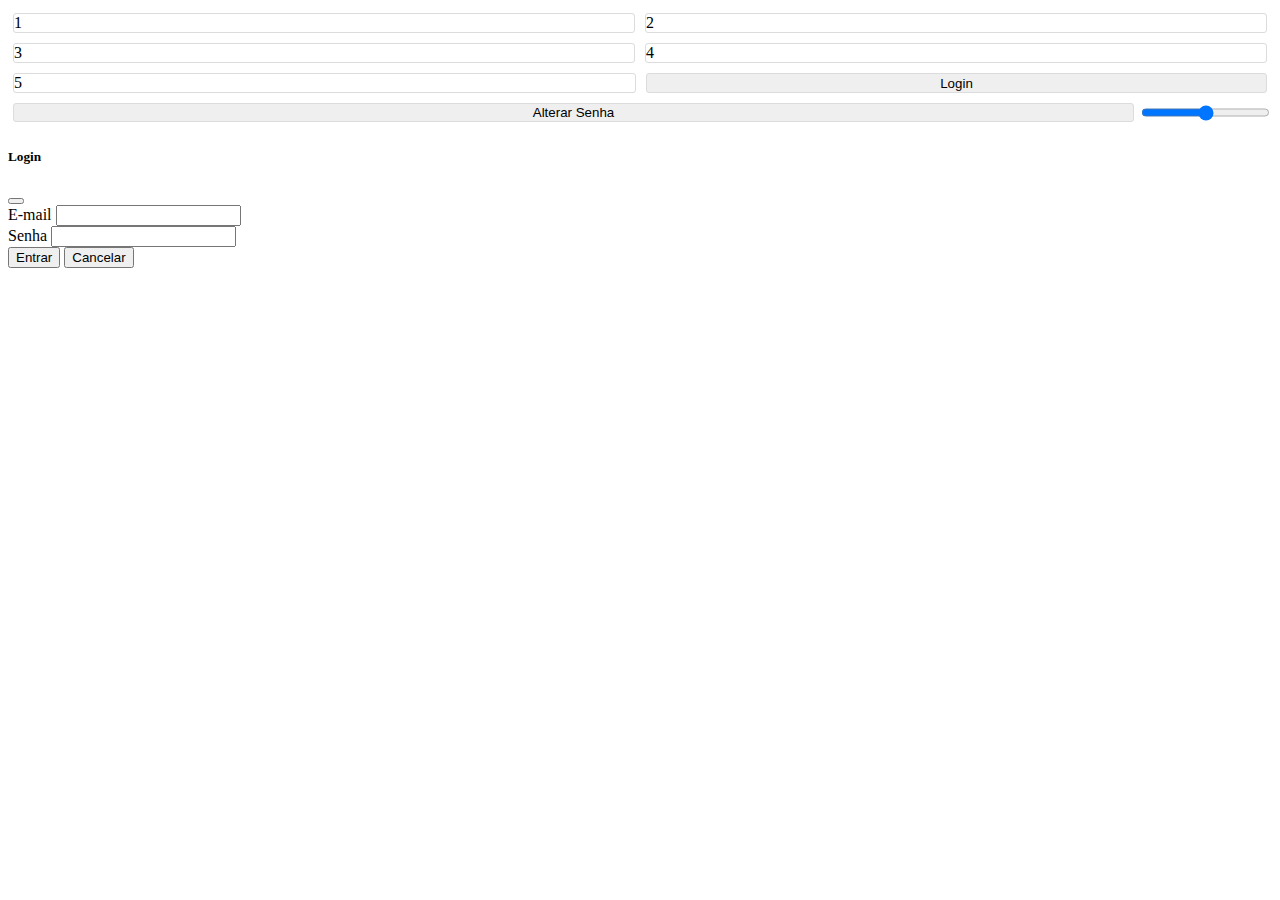
<file: test/index.html>
<!DOCTYPE html>
<html lang="pt-br">

<head>
    <meta charset="UTF-8">
    <meta http-equiv="X-UA-Compatible" content="IE=edge">
    <meta name="viewport" content="width=device-width, initial-scale=1.0">
    <title>Document</title>

    <link href="https://cdn.jsdelivr.net/npm/bootstrap@5.0.2/dist/css/bootstrap.min.css" rel="stylesheet"
        integrity="sha384-EVSTQN3/azprG1Anm3QDgpJLIm9Nao0Yz1ztcQTwFspd3yD65VohhpuuCOmLASjC" crossorigin="anonymous">

    <link rel="stylesheet" href="style.css" />
</head>

<body>

    <div class="flex">
        <div class="item">1</div>
        <div class="item">2</div>
        <div class="item">3</div>
        <div class="item">4</div>
        <div class="item">5</div>

        <button type="button" class="btn btn-primary item" onclick="Login()">Login</button>
        <button type="button" class="btn btn-primary item" onclick="ChangePassword()">Alterar Senha</button>
        <!-- <button type="button" class="btn btn-primary item" onclick="OpenModal()">Modal 02</button> -->

        <input type="range" name="" id="">

    </div>


    <div id="ModalsContainer"></div>

    <script src="https://code.jquery.com/jquery-3.6.0.min.js"
        integrity="sha256-/xUj+3OJU5yExlq6GSYGSHk7tPXikynS7ogEvDej/m4=" crossorigin="anonymous"></script>

    <script src="https://cdn.jsdelivr.net/npm/bootstrap@5.0.2/dist/js/bootstrap.bundle.min.js"
        integrity="sha384-MrcW6ZMFYlzcLA8Nl+NtUVF0sA7MsXsP1UyJoMp4YLEuNSfAP+JcXn/tWtIaxVXM"
        crossorigin="anonymous"></script>
    <script src="../render.js"></script>
    <script src="./script.js"></script>
</body>

</html>
</file>
<file: test/style.css>
.flex{
    display: flex;
    flex-wrap: wrap;
}

.item{
    flex: 1 1 500px;
    margin: 5px;

    border: 1px solid gainsboro;
    border-radius: 3px;
}
</file>
